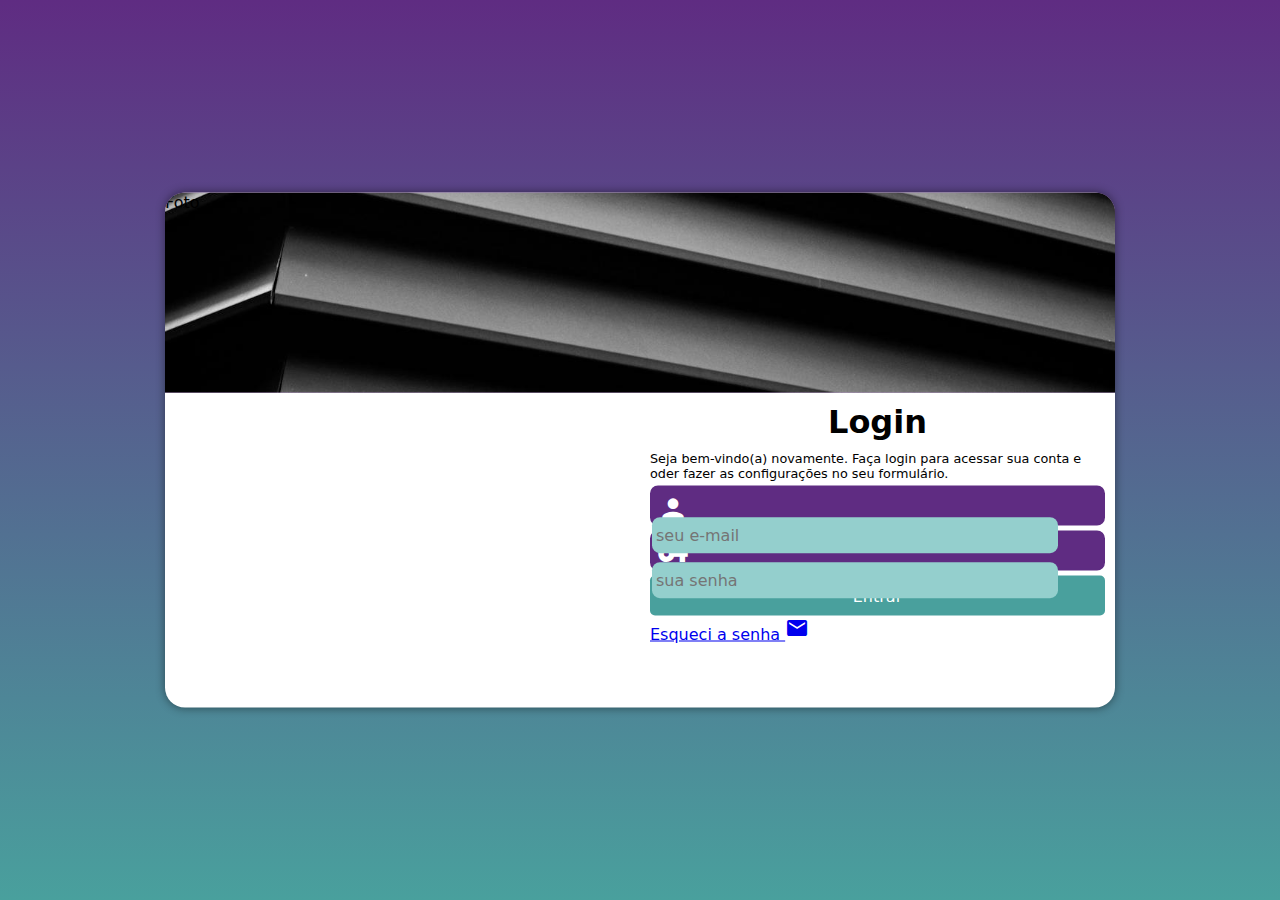
<file: index.html>
<!DOCTYPE html>
<html lang="pt-br">
<head>
    <meta charset="UTF-8">
    <meta name="viewport" content="width=device-width, initial-scale=1.0">
    <title>Projeto - Login</title>
    <link rel="stylesheet" href="estilos/style.css">
    <link rel="stylesheet" href="estilos/mediaquery.css">
    <link href="https://fonts.googleapis.com/icon?family=Material+Icons" rel="stylesheet">
</head>
<body>
    <main>
        <section id="login">
            <div id="imagem">
                Foto
            </div>
            <div id="formulario">
                <h1>Login</h1>
                <p>Seja bem-vindo(a) novamente. Faça login para acessar sua conta e oder fazer as configurações no seu formulário.</p>
                <form action="login.php" method="post" autocomplete="on">
                    <div class="campo">
                        <i class="material-icons">person</i>
                        <input type="email" name="login" id="ilogin" placeholder="seu e-mail" autocomplete="email" required maxlength="30">
                        <label for="ilogin">Login</label>
                    </div>
                    <div class="campo">
                        <i class="material-icons">vpn_key</i>
                        <input type="password" name="senha" id="isenha" placeholder="sua senha" autocomplete="current-password" required minlength="8" maxlength="20">
                        <label for="isenha">Senha</label>
                    </div>
                    <input type="submit" value="Entrar">
                    <a href="esqueci.html">Esqueci a senha <i class="material-icons">mail</i></a>
                </form>
            </div>
        </section>
    </main>
</body>
</html>
</file>
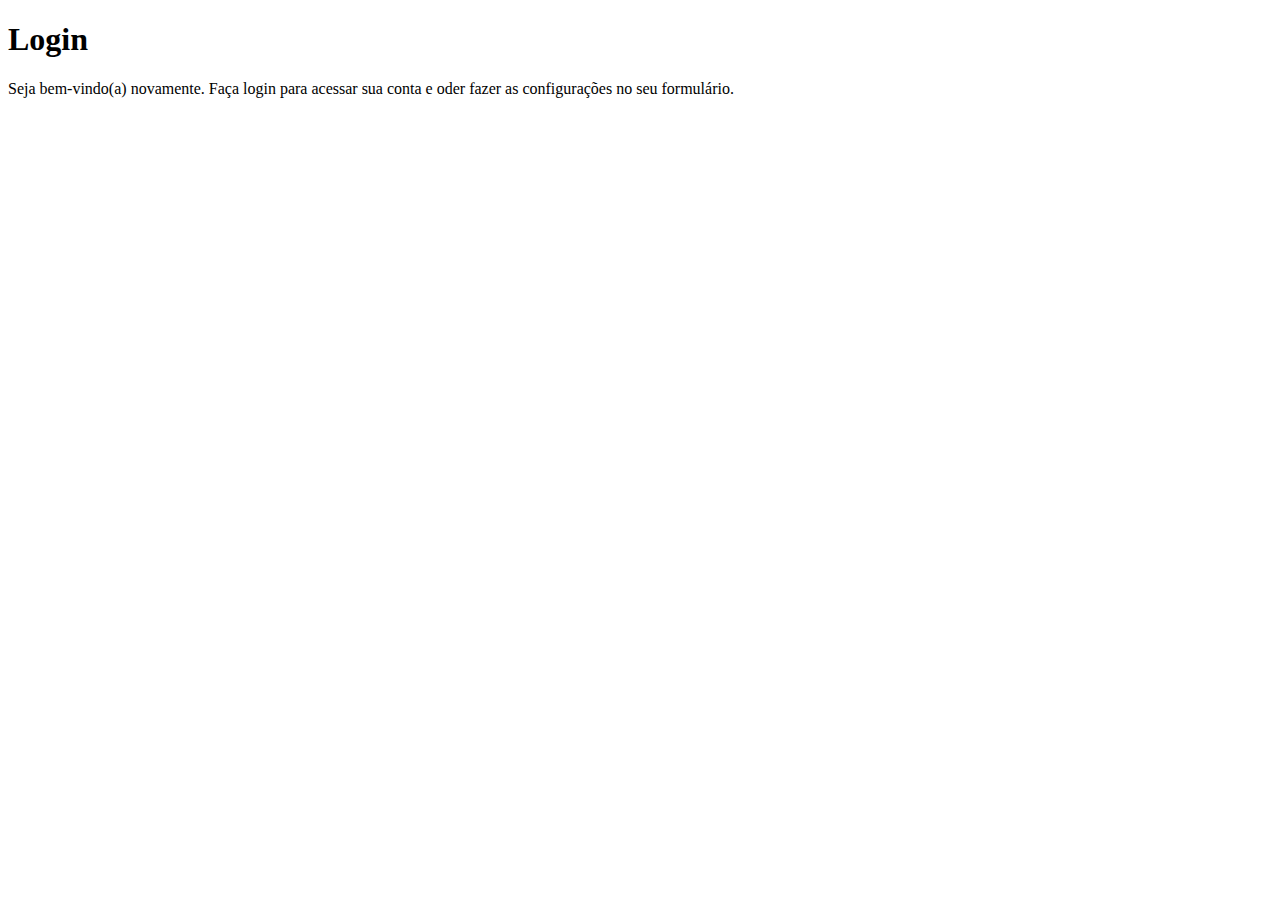
<file: estilos/index.html>
<!DOCTYPE html>
<html lang="pt-br">
<head>
    <meta charset="UTF-8">
    <meta name="viewport" content="width=device-width, initial-scale=1.0">
    <title>Projeto - Login</title>
    <link rel="stylesheet" href="estilos/style.css">
</head>
<body>
    <main>
        <section id="login">
            <div id="imagem">

            </div>
            <div id="formulario">
                <h1>Login</h1>
                <p>Seja bem-vindo(a) novamente. Faça login para acessar sua conta e oder fazer as configurações no seu formulário.</p>
            </div>
        </section>
    </main>
</body>
</html>
</file>
<file: estilos/style.css>
@charset "UTF-8";

/* Paleta de cores
    Verde: #49a09d
    Lilás: #5f2c82
*/

* {
    font-family: system-ui, -apple-system, BlinkMacSystemFont, 'Segoe UI', Roboto, Oxygen, Ubuntu, Cantarell, 'Open Sans', 'Helvetica Neue', sans-serif;
    padding: 0;
    margin: 0;
    box-sizing: border-box;
}

body, html {
    background-color: #5f2c82;
    height: 100vh;
    width: 100vw;
}

main {
    position: relative;
    height: 100vh;
    width: 100vw;
}

#login {
    position: absolute;
    top: 50%;
    left: 50%;
    overflow: hidden;

    background-color: white;
    width: 250px;
    height: 515px;
    border-radius: 20px;
    box-shadow: 0px 0px 10px rgba(0, 0, 0, 0.450);

    transition: width .3s, height .3s;
    transform: translate(-50%, -50%);
    transition-timing-function: ease;
}

#login > #imagem {
    display: block;
    background: #5f2c82 url(../imagens/metal.jpg) no-repeat;
    background-position: left bottom;
    background-size: cover;
    height: 200px;
}

#login > #formulario {
    display: block;
    padding: 10px;
}

#formulario > h1 {
    text-align: center;
    margin-bottom: 10px;
}

#formulario > p {
    font-size: .8em;
}

.campo {
    background-color: #5f2c82;
    border: 2px solid #5f2c82;
    display: block;
    width: 100%;
    height: 40px;
    border-radius: 8px;
    margin: 5px 0px;
}

.campo > label {
    display: none;
}

.campo i {
    color: white;
   /*background-color: black;*/
    font-size: 2em;
    width: 40px;
    padding: 5px;
}

.campo input {
    background-color: #94cfcd;
    font-size: 1em;
    width: calc(100% - 45px);
    height: 100%;
    border: 0px;
    border-radius: 8px;
    padding: 4px;
    transform: translateY(-12.3px);
}

.campo input:focus-within {
    background-color: white;
    border: none;
}

form > input[type=submit] {
    display: block;
    font-size: 1em;
    width: 100%;
    height: 40px;
    background-color: #49a09d;
    color: white;
    border: none;
    border-radius: 5px;
    cursor: pointer;
}

form > input[type=submit]:hover {
    background-color: #2d6462;
}

form > a.botao {
    display: block;
    text-align: center;
    font-size: 1em;
    width: 100%;
    height: 40px;
    padding-top: 5px;
    margin-top: 5px;
    background-color: #6cd3cf;
    color: #2d6462;
    border: 1px solid #49a09d;
    border-radius: 7px;
    text-decoration: none;
}

form > a.botao:hover {
    background-color: #6cd3cf;
}

form > a.botao > i {
    font-size: .8em;
}
</file>
<file: estilos/mediaquery.css>
@charset "UTF-8";

@media screen and (min-width: 768px) and (max-width: 992px) {

    body {
        background-image: linear-gradient(to top, #49a09d, #5f2c82);
    }

    #login {
        width: 80vw;
    }

    #login > #imagem {
        float: left;
        width: 30%;
        height: 100%;
    }

    #login > #formulario {
        float: right;
        width: 70%;
    }
}

@media screen and (min-width: 992px) {

    body {
        background-image: linear-gradient(to top, #49a09d, #5f2c82);
    }

    #login {
        width: 950px;
    }

    #login > #formulario {
        float: right;
        width: 50%;
    }
}
</file>
<file: estilos/estilos/style.css>
@charset "UTF-8";

/* Paleta de cores
    Verde: #49a09d
    Lilás: #5f2c82
*/
</file>
